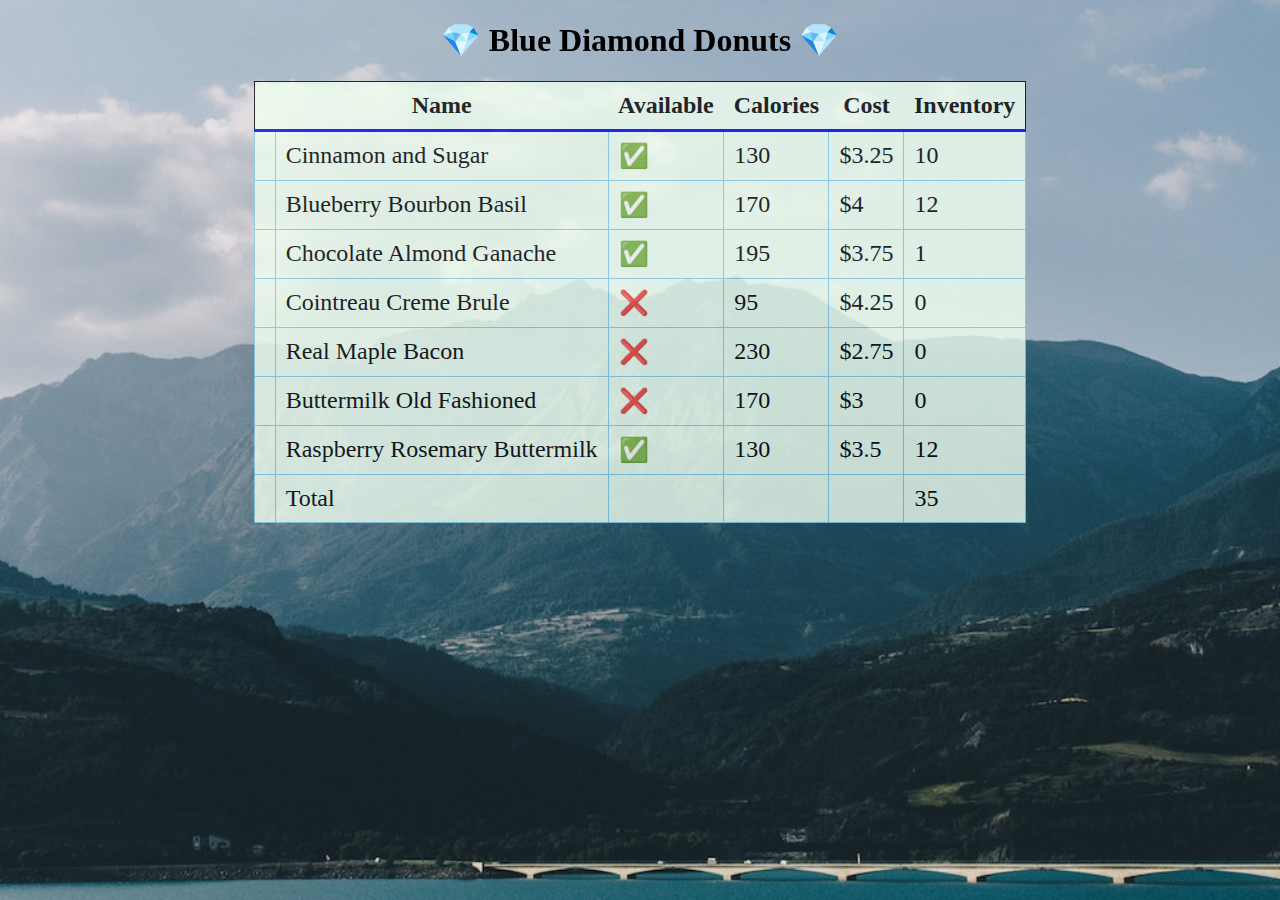
<file: index.html>
<!DOCTYPE html>
<html lang="en">
<head>
    <title>💎 Donuts 💎</title>
    <link rel="stylesheet" href="main.css">
</head>
<body>
    <h1>💎 Blue Diamond Donuts 💎</h1>

    <table>
        <thead id="donut-header">
            
        </thead>
        <tbody id="donut-list">

        </tbody>
        <tfoot id="donut-footer">
            
        </tfoot>
    </table>

    <template id="donut-row">
        <tr>
            <td></td>
            <td></td>
            <td></td>
            <td></td>
            <td></td>
            <td></td>
        </tr>
    </template>

    <img id="background-image" src="./images/background.jpeg" alt="background image of island">
    <script src="donuts.js"></script>
    <script src="app.js"></script>
    <script src="main.js"></script>
</body>
</html>
</file>
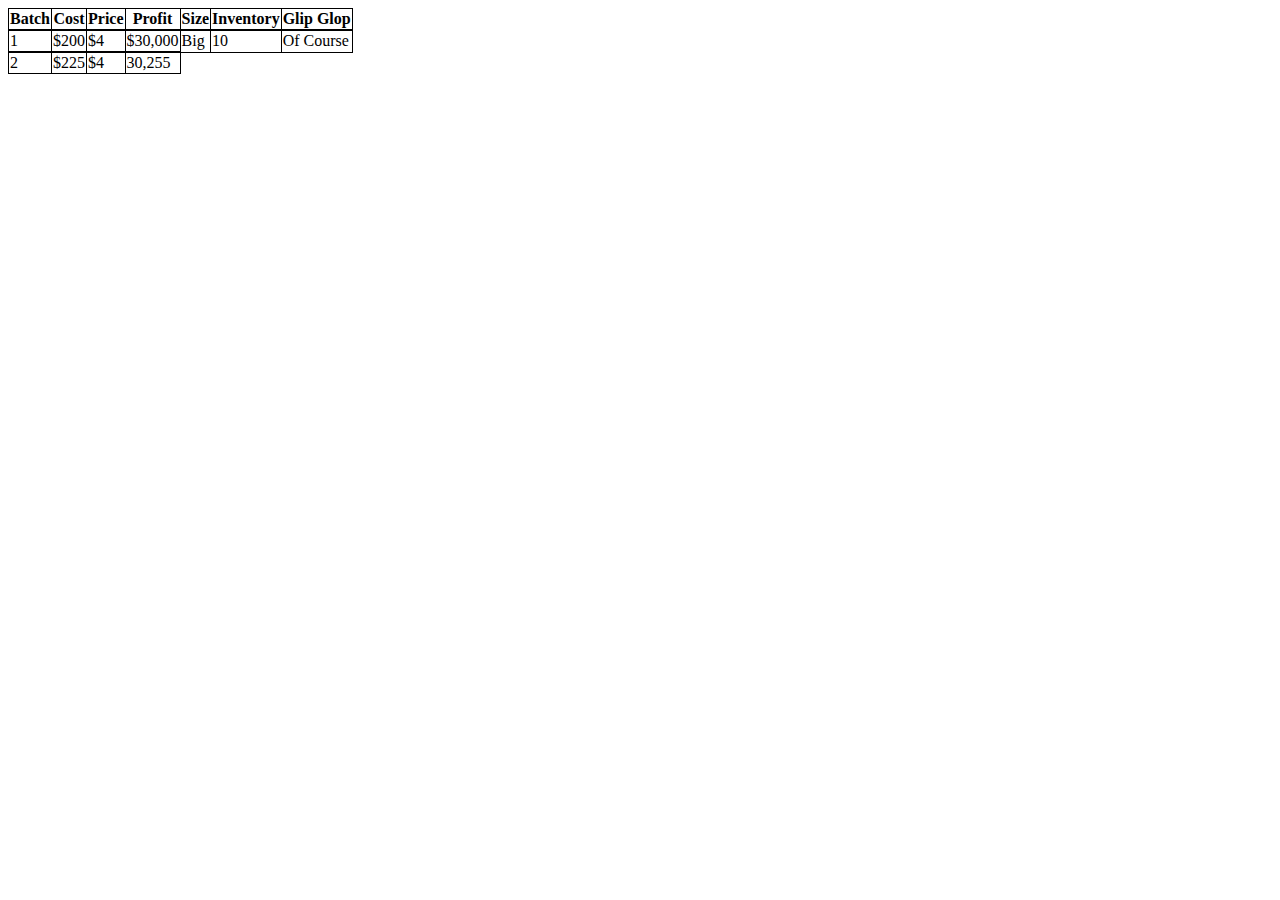
<file: Salmon-Cookies/index.html>
<!DOCTYPE html>
<html lang="en">
<head>
    <meta charset="UTF-8">
    <meta name="viewport" content="width=device-width, initial-scale=1.0">
    <meta http-equiv="X-UA-Compatible" content="ie=edge">

    <link rel="stylesheet" href="style.css">
    <title>Salmon Cookies</title>
</head>
<body>
    <table>
        <thead>
            <tr scope="1">
                <th>Batch</th>
                <th>Cost</th>
                <th>Price</th>
                <th>Profit</th>
                <th>Size</th>
                <th>Inventory</th>
                <th>Glip Glop</th>
            </tr>
        </thead>
        <tfoot>
            <tr scope="2">
                <td>1</td>
                <td>$200</td>
                <td>$4</td>
                <td>$30,000</td>
                <td>Big</td>
                <td>10</td>
                <td>Of Course</td>
            </tr>
            <tr>
                <td>2</td>
                <td>$225</td>
                <td>$4</td>
                <td>30,255</td>
            </tr>
        </tfoot>
    </table>

    <script src="app.js"></script>

</body>
</html>
</file>
<file: main.css>
table {
    background: honeydew;
    border: 1px solid black;
    border-collapse: collapse;
    opacity: 0.8;
    font-size: 1.5em;
    font-family: Georgia, 'Times New Roman', Times, serif
}

td {
    padding: 10px;
    border: 1px solid skyblue;
}
th {
    border-bottom: 3px solid blue;
    padding: 10px;
}

body {
    display: flex;
    flex-direction: column;
    align-items: center;
    margin: 0px;
    
}

#background-image {
    position: fixed;
    width: 100%;
    top: -400px;
    z-index: -1;
}
</file>
<file: Salmon-Cookies/style.css>
/* table {
    align-content: center;
} */

table {
    border-collapse: collapse
}

tfoot td {
    border-top: 2px solid;
}

table {
    justify-content: flex-start;
}

th, td {
    border: 1px solid;
}
</file>
